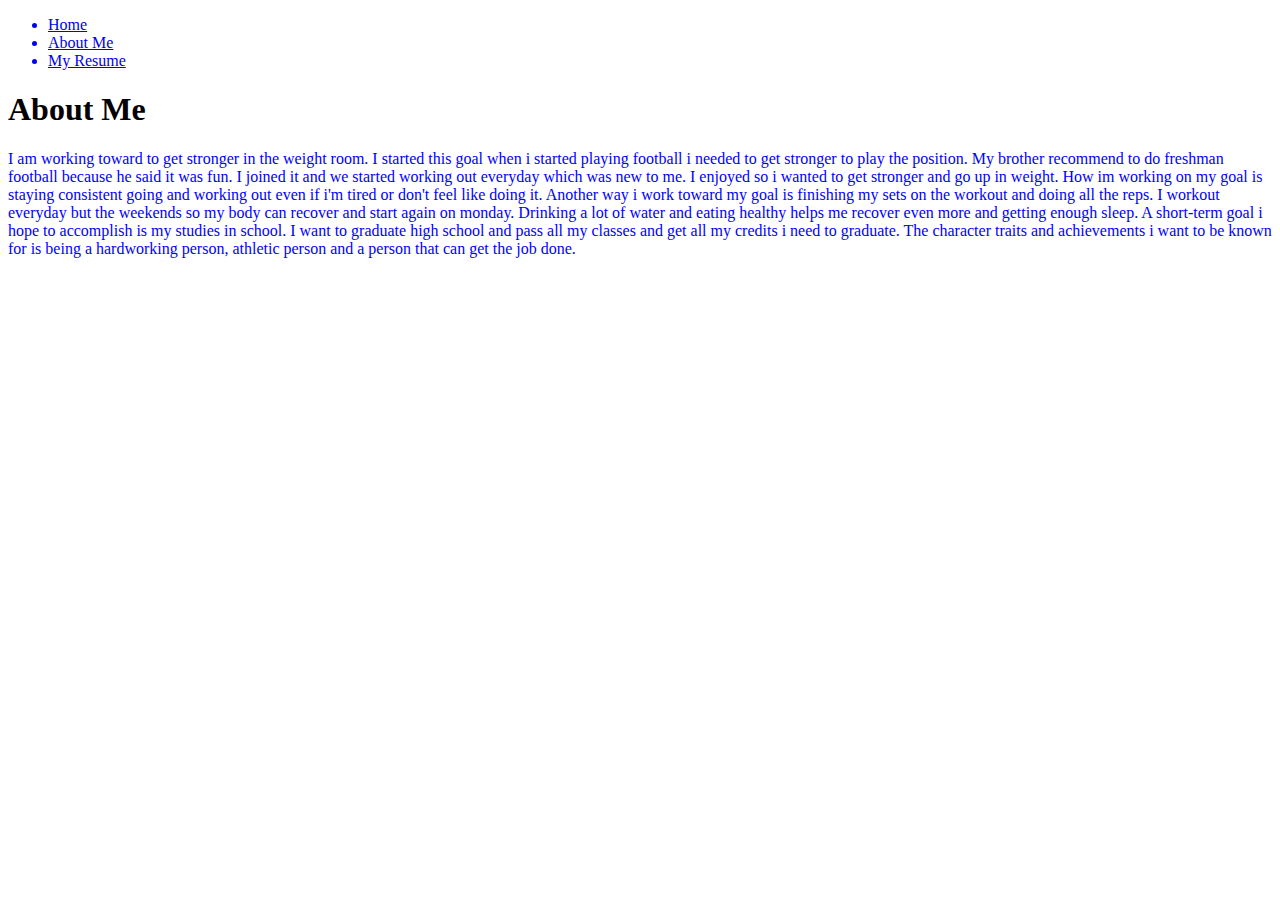
<file: aboutme.html>
<!DOCTYPE html>
<html>
  <head>
    <title>About ME</title>
    <link rel="stylesheet" href="./style.css" type="text/css">
  </head>
  <header>
    <nav>
      <ul>
        <a href="./index.html"><li>Home</li></a>
        <a href="./aboutme.html"><li>About Me</li></a>
        <a href="./myresume.pdf" target="_blank"><li>My Resume</li></a>
                </ul>
                </nav>
                </header>
                <body>
                <h1>About Me</h1>
                <p>I am working toward to get stronger in the weight room. I started this goal when i started playing football i needed to get stronger to play the position. My brother recommend to do freshman football because he said it was fun. I joined it and we started working out everyday which was new to me. I enjoyed so i wanted to get stronger and go up in weight. How im working on my goal is staying consistent going and working out even if i'm tired or don't feel like doing it. Another way i work toward my goal is finishing my sets on the workout and doing all the reps. I workout everyday but the weekends so my body can recover and start again on monday. Drinking a lot of water and eating healthy helps me recover even more and getting enough sleep. A short-term goal i hope to accomplish is my studies in school. I want to graduate high school and pass all my classes and get all my credits i need to graduate. The character traits and achievements i want to be known for is being a hardworking person, athletic person and a person that can get the job done.</p>
                </body>
                <footer>
                  <iframe width="640px" height="480px" src="https://forms.office.com/Pages/ResponsePage.aspx?id=SjyUWVNiDU2KmP71AwPTSwOo1XdEgpxDt2G7F5Zc3ENUODIxMjlBVlMxR0VHSDBFME40SEczVUlKNy4u&embed=true" frameborder="0" marginwidth="0" marginheight="0" style="border: none; max-width:100%; max-height:100vh" allowfullscreen webkitallowfullscreen mozallowfullscreen msallowfullscreen> </iframe>
                </footer>
                </html>
</file>
<file: style.css>
html, body {
  margin: 2;
  padding: 2;
}

header {
  z-index: 1;
  position: static;
  width: 25%;
  background-color: light gray;
}



main {
  top: 40px;
  position: relative;
  text-align: center;
}

main h1 {
  color: #333;
  font-family: 'Raleway', sans-serif;
  font-weight: 500;
  font-size: 70px;
  margin-top: 0px;
  padding-top: 80px;
  margin-bottom: 80px;
  text-transform: uppercase;
}

.btn-main {
  background-color: #333;
  color: #fff;
  font-family: 'Raleway', sans-serif;
  font-weight: 600;
  font-size: 18px;
  letter-spacing: 1.3px;
  padding: 16px 40px;
  text-decoration: none;
  text-transform: uppercase;
}

.btn-default {
  font-family: 'Raleway', sans-serif;
  font-weight: 600;
  font-size: 10px;
  letter-spacing: 1.3px;
  padding: 10px 20px;
  text-decoration: none;
  text-transform: uppercase;  
  margin-bottom: 20px;      
}

.supporting {
  padding-top: 80px;
  padding-bottom: 100px;
}

.supporting .col {
  display: inline-block;
  height: 200px;
  width: 200px;
  font-family: 'Raleway', sans-serif;
  text-align: center;
}


.supporting h2 {
  font-weight: 600;
  font-size: 23px;
  text-transform: uppercase;
}

.supporting p {
  font-weight: 400;
  font-size: 14px;
  line-height: 20px;
  padding: 0 20px;
  margin-bottom: 20px;
}
p{color: blue;}
</file>
